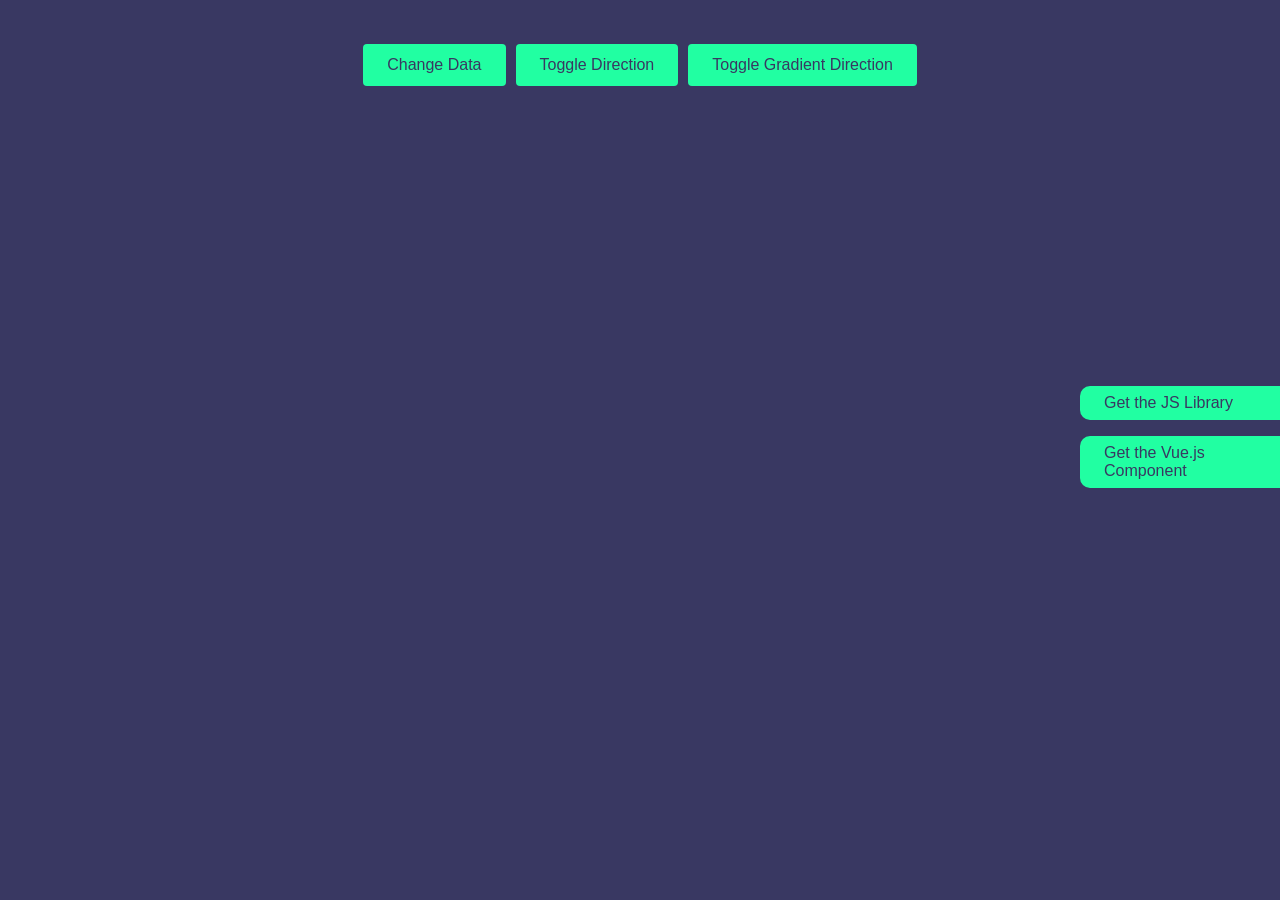
<file: dataindex.html>
<!DOCTYPE html>
<html lang="en">
<head>
    <meta charset="UTF-8">
    <meta name="viewport" content="width=device-width, initial-scale=1.0">
    <title>Document</title>
    <script defer src="showdata.js"></script>
</head>

<body>
    <link rel="stylesheet" href="dataindex.css">
    <div id="app">
        <div class="controls">
          <button @click="getNextSet()">Change Data</button>
          <button @click="toggleDirection()">Toggle Direction</button>
          <button @click="toggleGradient()">Toggle Gradient Direction</button>
        </div>
        <div class="funnels">
          <vue-funnel-graph :width="width" :height="height" :labels="labels" :values="values" :colors="colors" :sub-labels="subLabels" :direction="direction" :gradient-direction="gradientDirection" :animated="true" :display-percentage="true"></vue-funnel-graph>
        </div>
      </div>
      <div class="repos">
        <a class="repo js-repo" href="https://github.com/greghub/funnel-graph-js" target="_blank"><i class="fab fa-js-square"></i> Get the JS Library</a>
        <a class="repo vue-repo" href="https://github.com/greghub/vue-funnel-graph-js" target="_blank"><i class="fab fa-vuejs"></i> Get the Vue.js Component</a>
      </div>
      
</body>
</html>
</file>
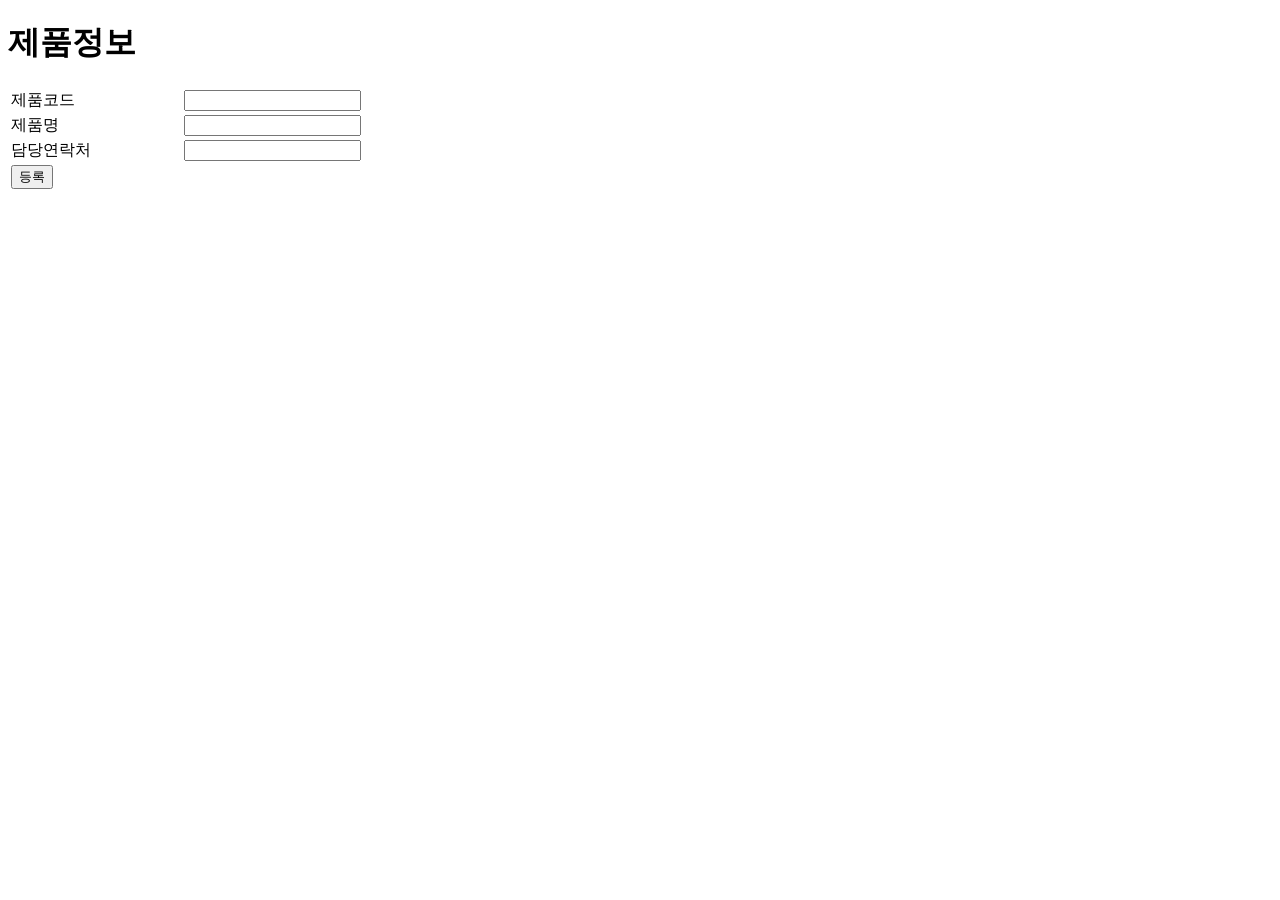
<file: insert_form.html>
<!DOCTYPE html PUBLIC "-//W3C//DTD HTML 4.01 Transitional//EN" "http://www.w3.org/TR/html4/loose.dtd">
<html>
<head>
<meta http-equiv="Content-Type" content="text/html; charset=UTF-8">
<title></title>
</head>
<body>
    <h1><strong>제품정보</strong></h1>
    <form name="form1" method="post" action="insert_stmt.jsp">
    <!-- <form name="form1" method="post" action="insert_pstmt.jsp"> -->
        <table>
            <tr>
                <td width ="169" align="left" class="edit1" scope="col"> 제품코드</td>
                <td width ="517" scope="col"> 
                    <input type="text" name ="code" id="code">
                </td>
            </tr>
            <tr>
                <td width ="169" align="left" class="edit1" scope="col"> 제품명</td>
                <td width ="517" scope="col"> 
                    <input type="text" name ="irum" id="irum">
                </td>
            </tr>
            <tr>
                <td width ="169" align="left" class="edit1" scope="col"> 담당연락처</td>
                <td width ="517" scope="col"> 
                    <input type="text" name ="celphone" id="celphone">
                </td>
            </tr>
            <tr>
                <td colspan="2" class="edit1"> <input type="submit" value="등록"></td></tr>           
        </table>        
    </form>
</body>
</html>
</file>
<file: dataindex.css>
body {
  background-color: #393862;
  overflow-x: hidden;
}

#app {
  -webkit-font-smoothing: antialiased;
  -moz-osx-font-smoothing: grayscale;
  display: flex;
  flex-direction: column;
  align-items: center;
}

.funnels {
  height: 560px;
  margin-top: 16px;
}


.funnel:not(.svg-funnel-js--vertical) {
  transition: transform 0.3s ease;
  transform: translateY(60px);
}

.controls {
  display: flex;
  margin-top: 36px;
}

button {
  background-color: #21FFA2;
  color: #393862;
  border-radius: 4px;
  border: none;
  padding: 12px 24px;
  margin: 0 5px;
  font-size: 16px;
  outline: 0;
  cursor: pointer;
}

button:hover {
  background: #05DF9D;
}

.appear-enter-active, .appear-leave-active {
  transition: all .7s ease-in-out;
}

.appear-enter-to, .appear-leave {
  max-width: 100%;
  max-height: 100%;
  opacity: 1;
}

.appear-enter, .appear-leave-to {
  max-width: 0;
  max-height: 0;
  opacity: 0;
}

.fade-enter-active, .fade-leave-active {
  transition: all .3s ease;
}

.fade-enter-to, .fade-leave {
  opacity: 1;
}

.fade-enter, .fade-leave-to {
  opacity: 0;
}

.repos {
  position: fixed;
  margin-top: -72px;
  top: 50%;
  right: 0;
  display: flex;
  flex-direction: column;
  width: 220px;
  
  @media screen and (max-width: 960px) {
    display: none;
  }
  
  .repo {
    background-color: #21FFA2;
    color: #393862;
    font-family: "Open Sans", sans-serif;
    border-radius: 10px 0 0 10px;
    display: flex;
    padding: 8px 12px;
    align-items: center;
    margin: 8px 0;
    text-decoration: none;
    transform: translateX(20px);
    transition: transform 0.3s ease;
    
    &:hover {  
      background: #05DF9D;
      transform: translateX(0);
    }
    
    i {
      font-size: 36px;
      margin-right: 12px;
    }
  }
}
</file>
